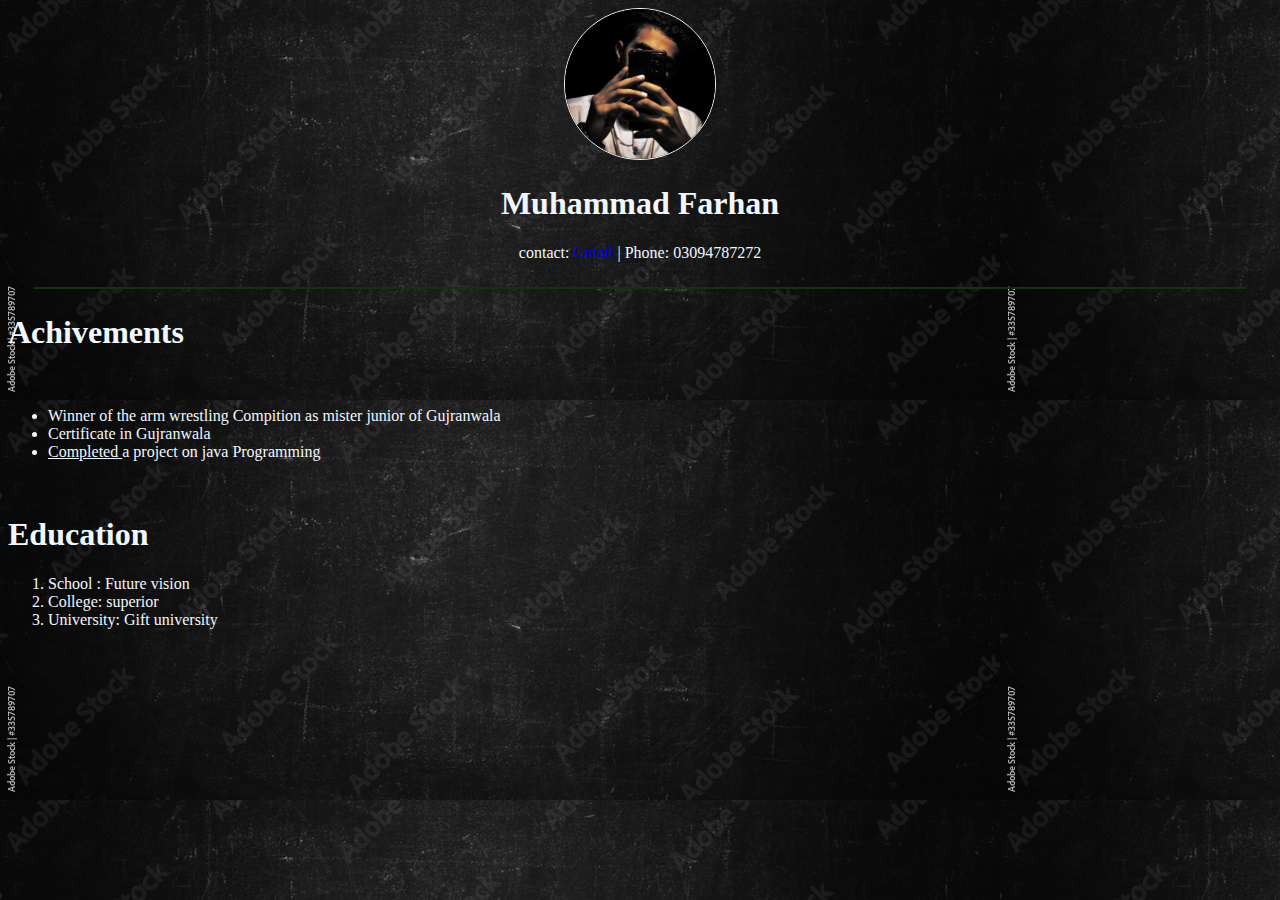
<file: index.html>
<!DOCTYPE html>
<html lang="en">
<head>
   
    <title>About mySelf</title>
</head>
<link rel="stylesheet" href="./css/baout.css">
<body>
    <div class="div1" style="text-align: center;">
        <img src="pic4.jpg" alt="" class="image">
        <h1 class="name">Muhammad Farhan</h1>
        <p class="para">contact: <a href="https://mail.google.com/mail/u/0/?view=cm&fs=1&to=241370160@gift.edu.pk">Gmail</a> | Phone: 03094787272</p>
    </div>
    <hr style=" border: 1px solid #123312; border-radius: 2px; margin: 2%;">
   <div class="div2">
    <h1 class="ach">Achivements</h1>
    <br>
    <ul>
        <li>Winner  of the arm wrestling Compition as mister junior of Gujranwala</li>
        <li>Certificate in Gujranwala </li>
        <li><u> Completed </u>a project on java Programming</li>
    </ul>
    <br>
    <h1 class="ach">Education</h1>
    <ol>
        <li>School : Future vision</li>
        <li>College: superior</li>
        <li>University: Gift university</li>
    </ol>
</div>
</body>
</html>
</file>
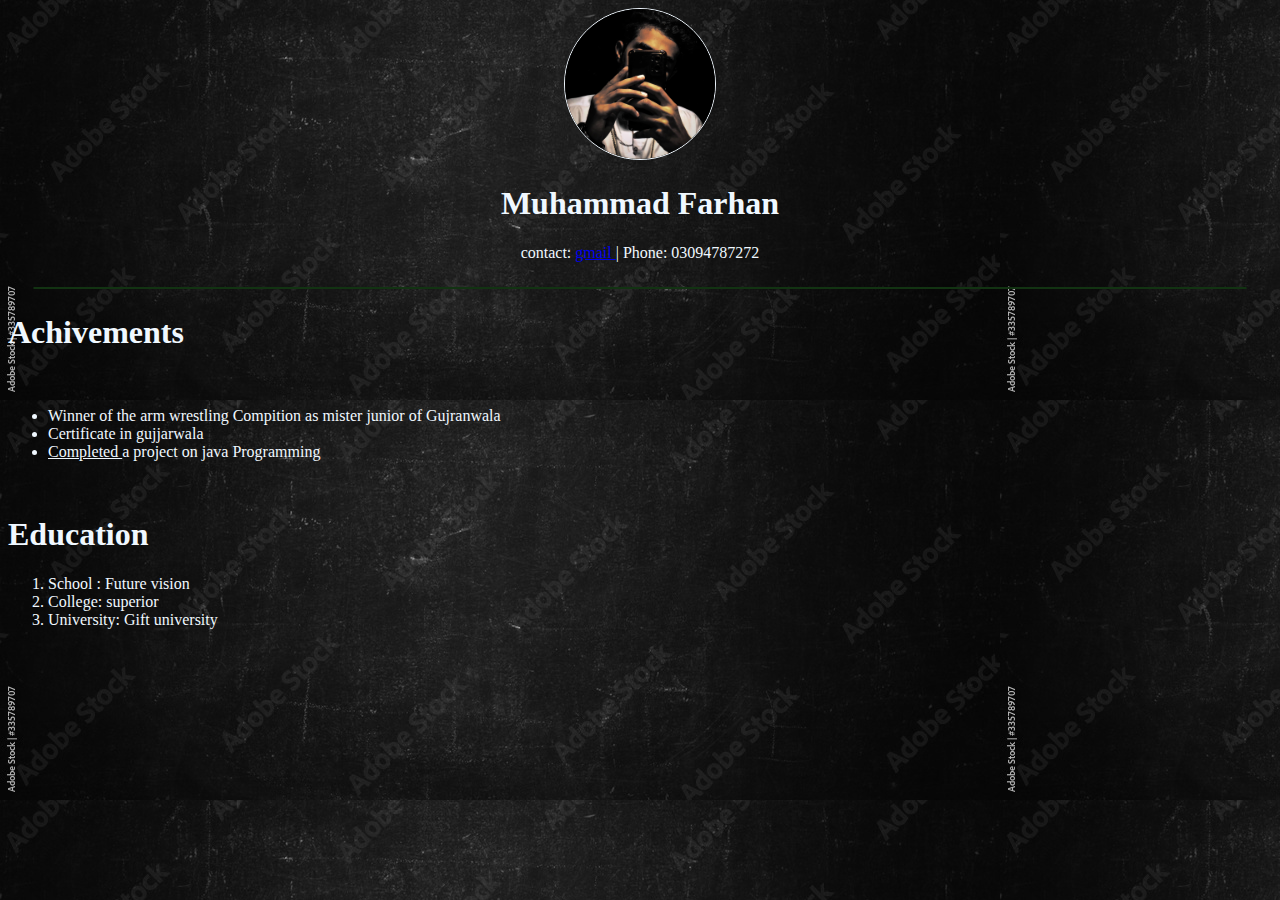
<file: index.html.html>
<!DOCTYPE html>
<html lang="en">
<head>
   
    <title>About mySelf</title>
</head>
<link rel="stylesheet" href="baout.css">
<body>
    <div class="div1" style="text-align: center;">
        <img src="pic4.jpg" alt="" class="image">
        <h1 class="name">Muhammad Farhan</h1>
        <p class="para">contact: <a href="https://mail.google.com/mail/u/0/#inbox?compose=new&to=241370160@gift.edu.pk">gmail </a>
| Phone: 03094787272</p>
    </div>
    <hr style=" border: 1px solid #123312; border-radius: 2px; margin: 2%;">
   <div class="div2">
    <h1 class="ach">Achivements</h1>
    <br>
    <ul>
        <li>Winner  of the arm wrestling Compition as mister junior of Gujranwala</li>
        <li>Certificate in gujjarwala </li>
        <li><u> Completed </u>a project on java Programming</li>
    </ul>
    <br>
    <h1 class="ach">Education</h1>
    <ol>
        <li>School : Future vision</li>
        <li>College: superior</li>
        <li>University: Gift university</li>
    </ol>
</div>
</body>
</html>





 <!-- <a href="https://mail.google.com/mail/u/0/?view=cm&fs=1&to=241370160@gift.edu.pk">Gmail</a> -->
</file>
<file: css/baout.css>
.div1{
    text-align: center;
}
.image{
    border-radius: 50%;
    border: 1px solid;
    width: 150px;

}
body{
    color: aliceblue;
    background-image: url(../pic.jpeg);
    
}

.image:hover{
    color: #0fe;
}
.name:hover{
    color: #0fe;
}
.para:hover{
    color: #0fe;
}
li:hover{
    color: #0fe;
}
.ach:hover{
    color: #0fe;
}
</file>
<file: baout.css>
.div1{
    text-align: center;
}
.image{
    border-radius: 50%;
    border: 1px solid;
    width: 150px;

}
body{
    color: aliceblue;
    background-image: url(pic.jpeg);
    
}

.image:hover{
    color: #0fe;
}
.name:hover{
    color: #0fe;
}
.para:hover{
    color: #0fe;
}
li:hover{
    color: #0fe;
}
.ach:hover{
    color: #0fe;
}
</file>
